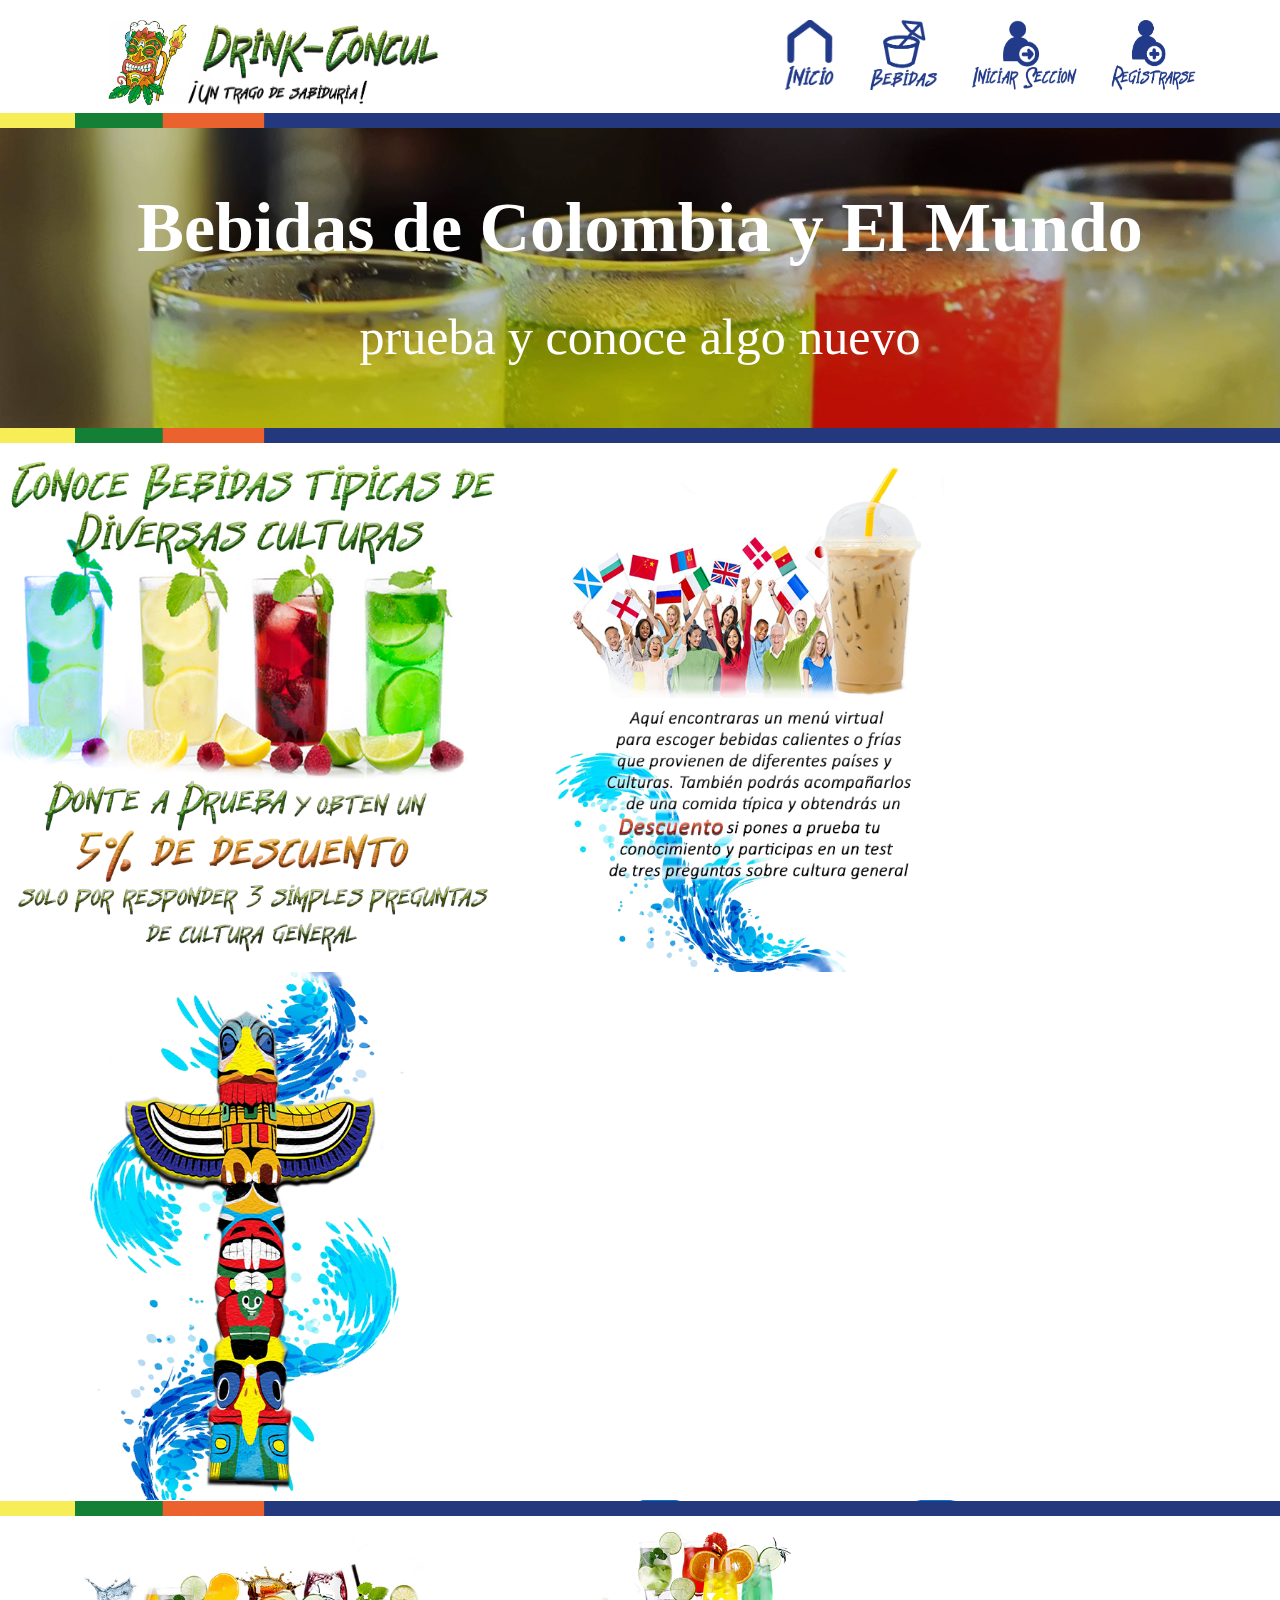
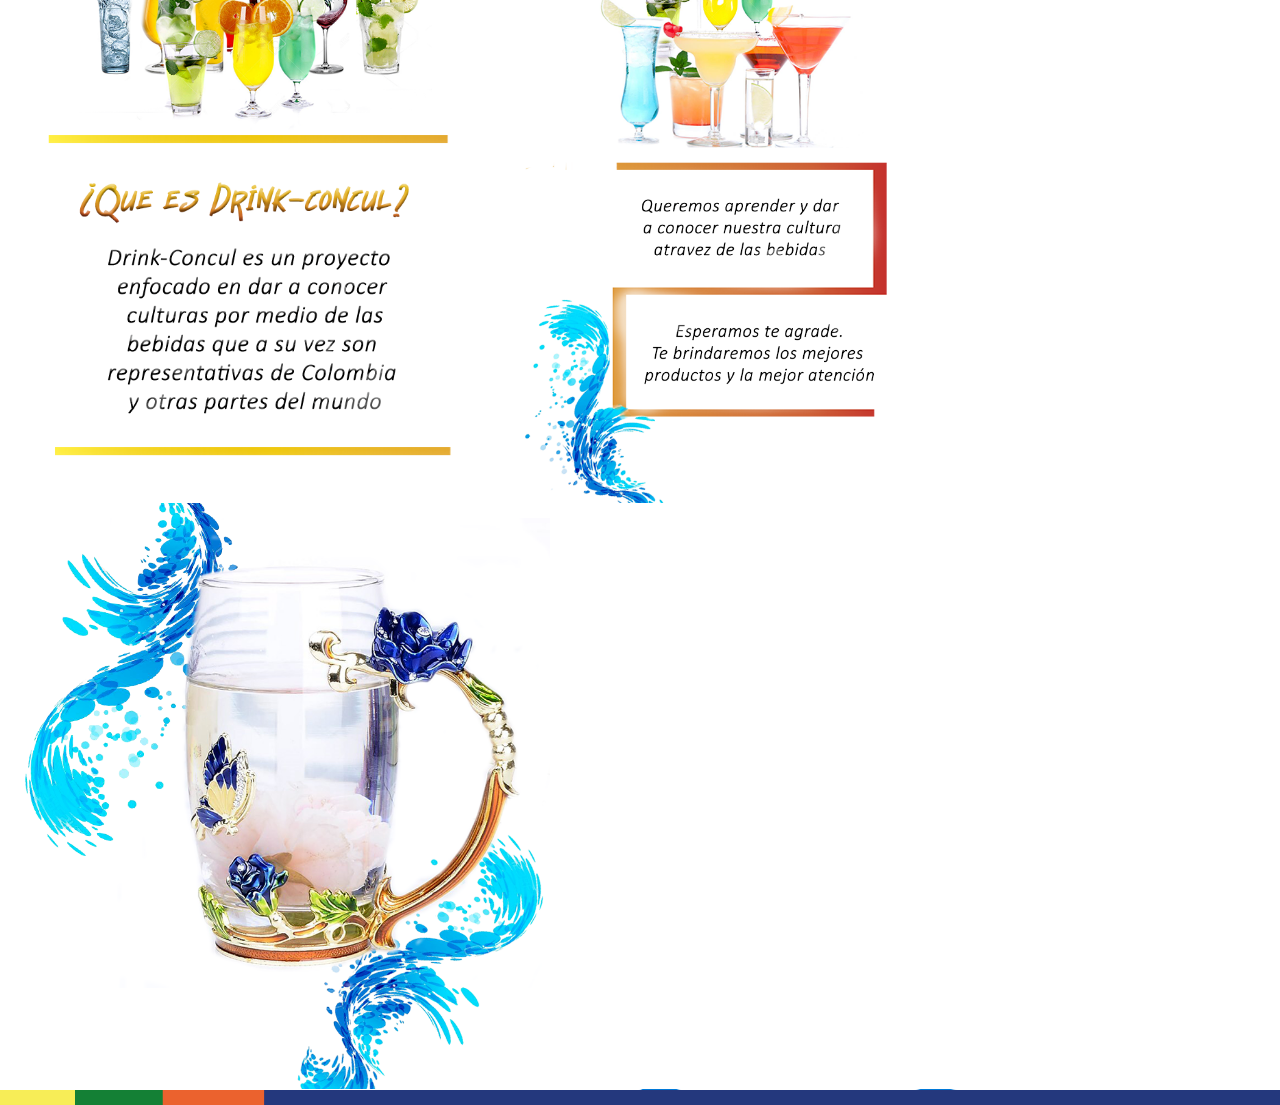
<file: index.html>
<!DOCTYPE html>
<html>

     <head>
          <meta charset="utf-8">
          <meta name="author" contex="Drink Concul">
          <meta name="description" contex="         ">
          <meta name="keywords" contex="            ">
          <title>Drink Concul</title>
          <body bgcolor="#E5E8E8">
          <body behavior=Scroll>


          <link rel="stylesheet" href="css/estilo.css">
         

          <link rel="icon" href="img/logoone.jpg">

           
           <meta name="viewport" content="width=device-width">
           <meta name="viewport" content="width=device-width, user-scalable=no, initial-scalable=1.0, maximun-scale=1.0,">
            

           
           

     </head>

     <body>


      <header>


        <div class="contenedor">

          <div id="marca">
              <h1><img src="img/eqiz.png" width="80" height="85"  ><img src="img/efe.png" width="250" height="80"  > </h1>
          </div>


          <nav>
            <ul id="logosa">
               
 
           </ul>
         </nav>

         

         <nav>
            <ul id="logosb">
              
               
               <li id="logos3"><a href="index.html">
                <input type=image src="img/casita.png" width="50" height="70"  > </form> </span></li>

               <li id="logos4"><a href="bebidas.html">
                <input type=image src="img/casita 2.png" width="70" height="70"  >  </li>

               <li id="logos5"><a href="index.html">
                <input type=image src="img/casita 3.png" width="105" height="70" ></li>

                <li id="logos5"><a href="index.html">
                  <input type=image src="img/casita 4.png" width="85" height="70" ></li>
                

               <li id="logos6"><a href="index.html"></a>
                <button type=imgage src="img/casita 4.png" width="0" height="0"  > </li>
              
           </ul>
         </nav>

       </div> 

      </header>
      








  <section id="cabecera">
    <div class="contenedor">
      
      <h1>Bebidas de Colombia y El Mundo</h1>
      <p>prueba y conoce algo nuevo<br></p>
    </div>
  </section>







  <section id="paginas">


   <section id="pagina2">
    <div class="caja">
      <img src="./img/pagina2.png">
      
    </div>
  </section>




 

  <section id="pagina3">
    <div class="caja">
      <img src="./img/pagina3.png"> 
      
      
    </div>
  </section>








  <section id="pagina4">
    <div class="caja">
      <img src="./img/pagina4.png">
      
    </div>
  </section>
  
  <section id="pagina5">
    <div class="caja">
      <img src="./img/lineab.png">
      
    </div>
  </section>

  <section id="pagina6">
    <div class="caja">
      <img src="./img/pagina6.png">
      
    </div>
  </section>
  <section id="pagina7">
    <div class="caja">
      <img src="./img/pagina7.png">
      
    </div>
  </section>
  <section id="pagina8">
    <div class="caja">
      <img src="./img/pagina8.png">
      
    </div>
  </section>

  <section id="pagina10">
    <div class="caja">
      <img src="./img/lineab.png">
      
    </div>
  </section>






  </section>


 


           
          </body>






          











</html>
</file>
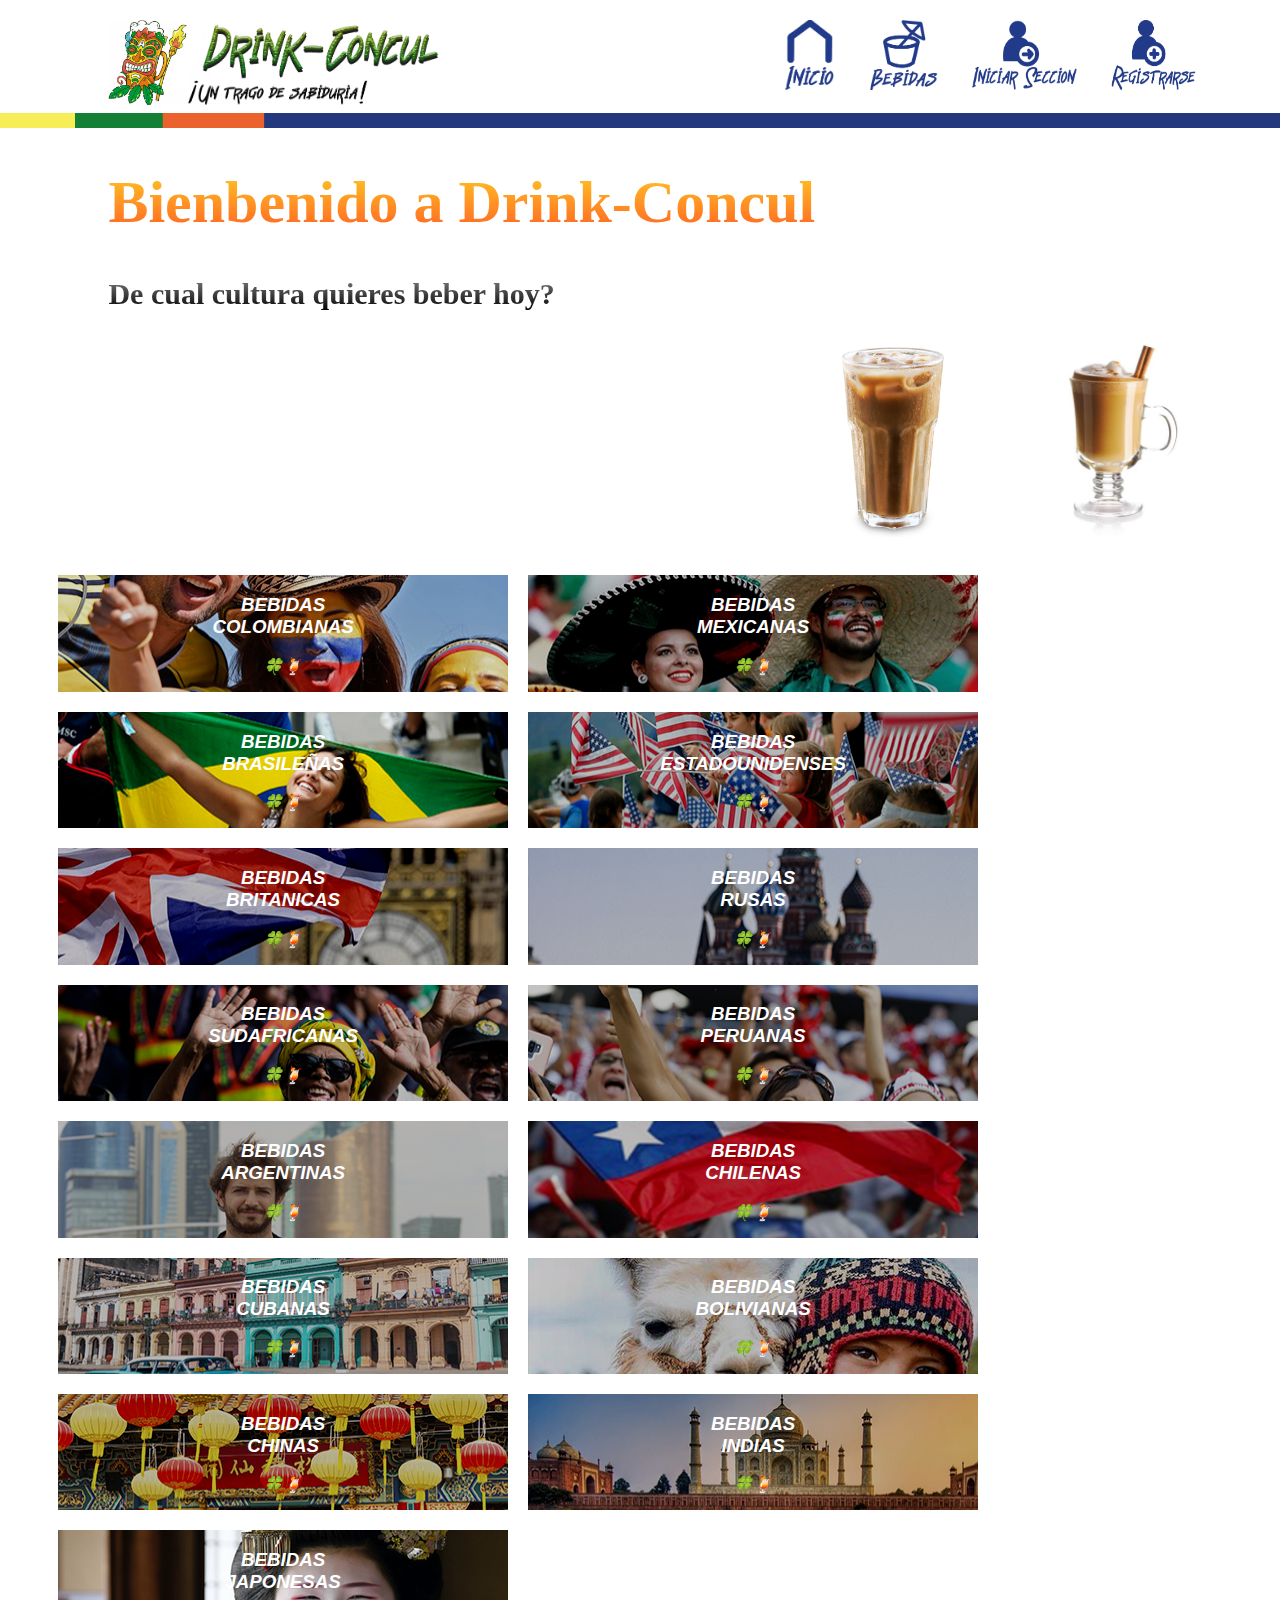
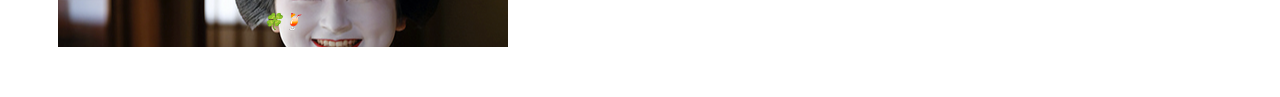
<file: bebidas.html>
<!DOCTYPE html>
<html>

     <head>
          <meta charset="utf-8">
          <meta name="author" contex="Drink Concul">
          <meta name="description" contex="         ">
          <meta name="keywords" contex="            ">
          <title>Drink Concul</title>
          <body bgcolor="#E5E8E8">
          <body behavior=Scroll>


          <link rel="stylesheet" href="css/estilo.css">
         

          <link rel="icon" href="img/logoone.jpg">

           
           <meta name="viewport" content="width=device-width">
           <meta name="viewport" content="width=device-width, user-scalable=no, initial-scalable=1.0, maximun-scale=1.0,">
            

           
           

     </head>

     <body>


      <header>


        <div class="contenedor">

          <div id="marca">
              <h1><img src="img/eqiz.png" width="80" height="85"  ><img src="img/efe.png" width="250" height="80"  > </h1>
          </div>


          <nav>
            <ul id="logosa">
               
 
           </ul>
         </nav>

         

         <nav>
            <ul id="logosb">
              
               
               <li id="logos3"><a href="index.html">
                <input type=image src="img/casita.png" width="50" height="70"  > </form> </span></li>

               <li id="logos4"><a href="bebidas.html">
                <input type=image src="img/casita 2.png" width="70" height="70"  >  </li>

               <li id="logos5"><a href="Registrarse.html">
                <input type=image src="img/casita 3.png" width="105" height="70" ></li>

                <li id="logos5"><a href="Registrarse.html">
                  <input type=image src="img/casita 4.png" width="85" height="70" ></li>
                

               <li id="logos6"><a href="index.html"></a>
                <button type=imgage src="img/casita 4.png" width="0" height="0"  > </li>
              
           </ul>
         </nav>

       </div> 

      </header>

      <body>


        <div class="contenedor">

          <div id="lilo">
              <h1>Bienbenido a Drink-Concul </h1>
              <p>De cual cultura quieres beber hoy? </p>
          </div>


          <nav>
            <ul id="logosa">
               
 
           </ul>
         </nav>

         

         <nav>
            <ul id="logosb">
              
               


               <li id="logos12"><img src="img/ala.jpg" width="200" height="200" ></li>

                <li id="logos11"> <img src="img/farda.jpg" width="170" height="230" >      </li>
                

               <li id="logos6"><a href="index.html"></a>
                <button type=imgage src="img/casita 4.png" width="0" height="0"  > </li>
              
           </ul>
         </nav>

       </div> 

    </body>

    <section id="cajas">
        <div class="contenedor">

          <div class="caja1">
            <a href="Registrarse.html">
            <h3>BEBIDAS <br> COLOMBIANAS</h3>
            <p> 🍀🍹 </p></a>
          </div>

          <div class="caja2">
            <a href="Registrarse.html">
            <h3>BEBIDAS <br>MEXICANAS </h3>
            <p>🍀🍹</p></a>
          </div>

          <div class="caja3">
            <a href="Registrarse.html">
            <h3>BEBIDAS <br>BRASILEÑAS</h3>
            <p>🍀🍹</p></a>
          </div>

          <div class="caja4">
            <a href="Registrarse.html">
            <h3>BEBIDAS <br>ESTADOUNIDENSES</h3>
            <p>🍀🍹</p></a>
          </div>

          <div class="caja5">
            <a href="Registrarse.html">
            <h3>BEBIDAS <br>BRITANICAS</h3>
            <p>🍀🍹</p></a>
          </div>

          <div class="caja6">
            <a href="Registrarse.html">
            <h3>BEBIDAS <br>RUSAS</h3>
            <p>🍀🍹</p></a>
          </div>

          <div class="caja7">
            <a href="Registrarse.html">
            <h3>BEBIDAS <br>SUDAFRICANAS</h3>
            <p>🍀🍹</p></a>
          </div>

          <div class="caja8">
            <a href="Registrarse.html">
            <h3>BEBIDAS<br> PERUANAS</h3>
            <p>🍀🍹</p></a>
          </div>

          <div class="caja9">
            <a href="Registrarse.html">
            <h3>BEBIDAS<br> ARGENTINAS</h3>
            <p>🍀🍹</p></a>
          </div>

          <div class="caja10">
            <a href="Registrarse.html">
            <h3>BEBIDAS<br> CHILENAS</h3>
            <p>🍀🍹</p></a>
          </div>

          <div class="caja11">
            <a href="Registrarse.html">
            <h3>BEBIDAS<br> CUBANAS</h3>
            <p>🍀🍹</p></a>
          </div>

          <div class="caja12">
            <a href="Registrarse.html">
            <h3>BEBIDAS<br> BOLIVIANAS</h3>
            <p>🍀🍹</p></a>
          </div>
          <div class="caja13">
            <a href="Registrarse.html">
            <h3>BEBIDAS<br>  CHINAS</h3>
            <p>🍀🍹</p></a>
          </div>

          <div class="caja14">
            <a href="Registrarse.html">
            <h3>BEBIDAS <br>INDIAS</h3>
            <p>🍀🍹</p></a>
          </div>

          <div class="caja15">
            <a href="Registrarse.html">
            <h3>BEBIDAS <br>JAPONESAS</h3>
            <p>🍀🍹</p></a>
          </div>

       


      </section>
</file>
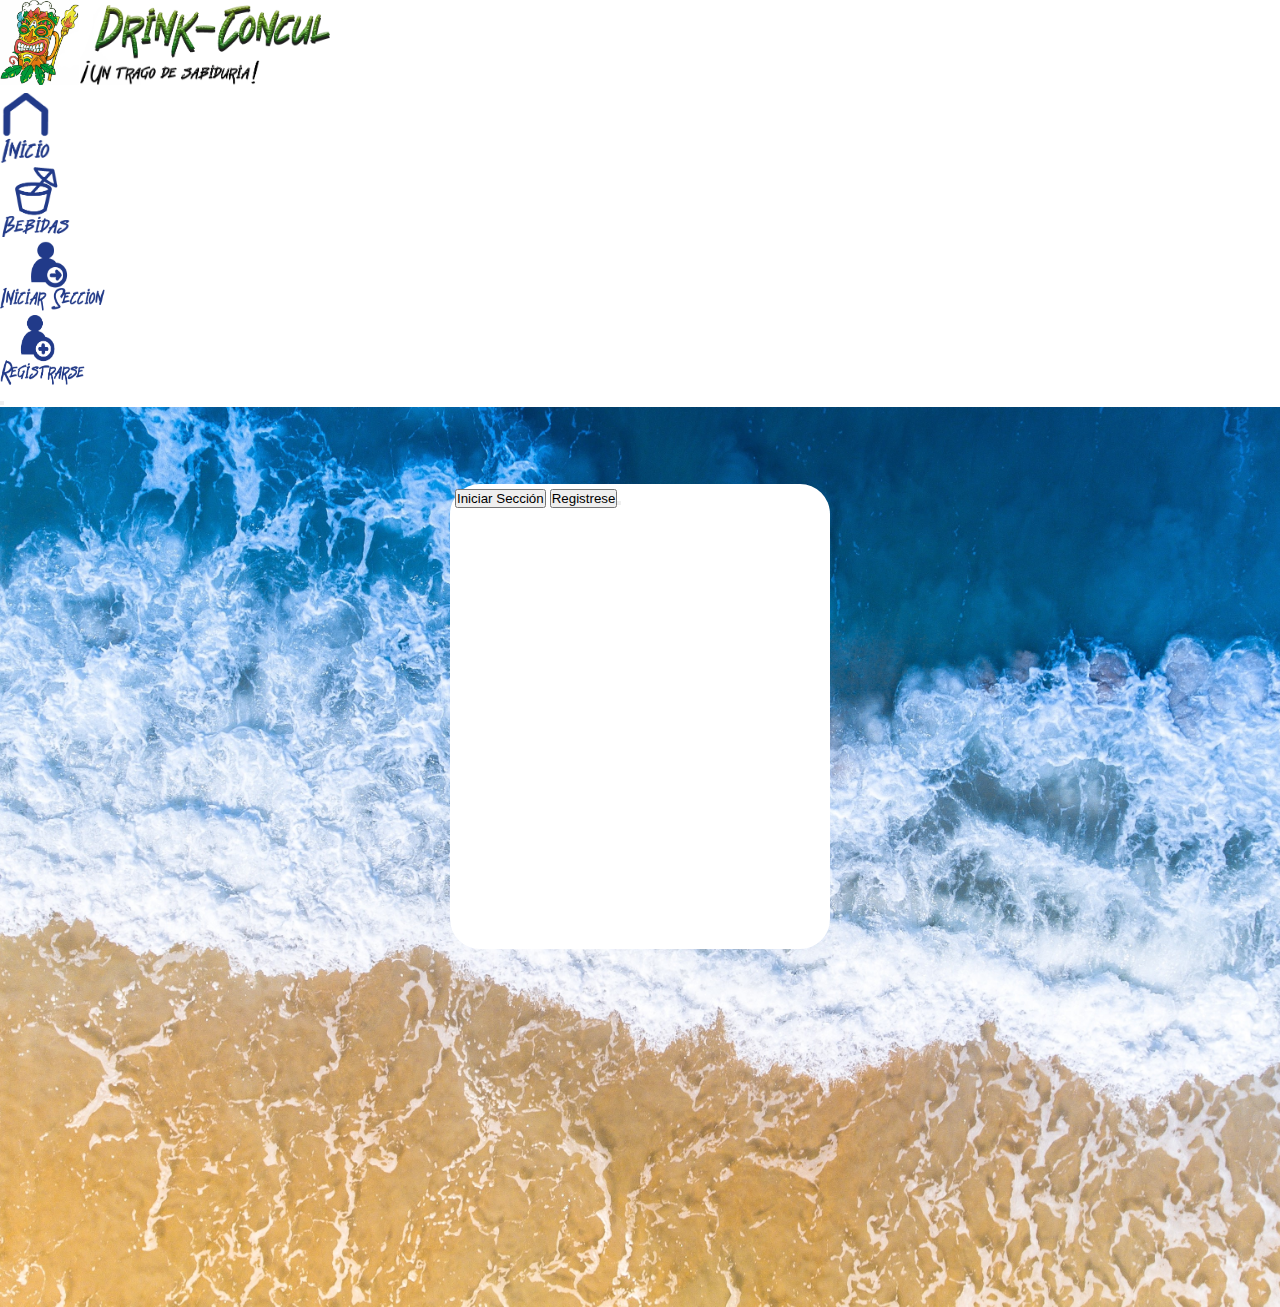
<file: Registrarse.html>
<!DOCTYPE html>
<html>

     <head>
         
          <meta charset="utf-8">
          <meta name="author" contex="Seguidores Organicos">
          <meta name="description" contex="Te ayudamos a conseguir cerca de mil seguidores organicos en instagram en un mes por tan solo un dolar. Un generador de seguidores de instagram 100% reales e interesados en tu contenido. Incrementa las ventas de tu negocio. Haste conocer en instagram">
          <meta name="keywords" contex="followers, seguidores, organicos, seguidores organicos, instagram, seguidores organicos en instagram, seguidores reales, seguidores gratis,consigue seguidores gratis, seguidores 100% reales en instagram, generador de seguidores organicos, seguidores de instagram, gana mas followers, gana mas seguidores, negocio en instagram, incrementa tus seguidores,  ">
          <title>Registrarses</title>

        
          <link rel="stylesheet" href="css/estilo_de_registro_e_inicio.css">

          

           
           <meta name="viewport" content="width=device-width">

     </head>
     <header>


      <div class="contenedor">

        <div id="marca">
            <h1><img src="img/eqiz.png" width="80" height="85"  ><img src="img/efe.png" width="250" height="80"  > </h1>
        </div>


        <nav>
          <ul id="logosa">
             

         </ul>
       </nav>

       

       <nav>
          <ul id="logosb">
            
             
             <li id="logos3"><a href="Inicio_de_ drinlconcul.html">
              <input type=image src="img/casita.png" width="50" height="70"  > </form> </span></li>

             <li id="logos4"><a href="bebidas.html">
              <input type=image src="img/casita 2.png" width="70" height="70"  >  </li>

             <li id="logos5"><a href="index.html">
              <input type=image src="img/casita 3.png" width="105" height="70" ></li>

              <li id="logos5"><a href="index.html">
                <input type=image src="img/casita 4.png" width="85" height="70" ></li>
              

             <li id="logos6"><a href="index.html"></a>
              <button type=imgage src="img/casita 4.png" width="0" height="0"  > </li>
            
         </ul>
       </nav>

     </div> 

    </header>

     <body>
      
       <div class="container">
         <div class="form-box">
           <div class="buttom-box">
             <div id="elegir"></div>
             <button type="buttom" class="toggle-btn">Iniciar Sección</button>
             <button type="buttom" class="toggle-btn">Registrese<button>

           </div>
         </div>

     </div>
    

</html>
</file>
<file: css/estilo.css>
body{
	font: 15px;
	font-family: Manterah;
	src:url(Manterah.ttf); 
	padding:auto;
	margin:auto;
	background-color:#ffffff;

}



.contenedor{
	width:94%;
	margin:auto;
	overflow:hidden;
	 
}

ul{      
	 margin:0;
	 padding:auto;
}

button {

    background: transparent;
    border: none !important;
    font-size:0;
}


.oscuro{ 
   background:#ffffff;
   color:#ffffff;
   padding-top:10;
   padding-bottom:10; 
}














header{
  background:#ffffff;
  color:#ffffff;
  padding-top:10px;
  padding-right: auto;
  margin-left: 0px;
  padding-bottom:0px;
  min-height:70;
  border-bottom: silver 15px solid;
  border-image-source: url('../img/linea.jpg');
  border-image-slice: 15;
  
  

}

header a{
   color:#ffffff;
   text-decoration:none;
   text-transform:uppercase;
   font-size:16px;
}


header li{
	
	display:inline ;
	
	padding:0px 0px 0px 30px;
}


header ul{
	
	display:inline ;
	
	padding:0px 0px 0px 0px;
}

header #marca{
	float:left;
	margin-left:70px;
}
header #marca h1{
	margin:0;
 
}

header nav{
	margin-top:0px;
	float:right;
}



header a:hover{
	color:#cccccc;
	margin-top:0px;
	font-weight:bold;
}




















#cabecera{
	min-height:300px;
	background:url('../img/bebidas7.png') no-repeat 0 -240px;
	text-align:center;
	color:#ffffff;
	border-bottom: silver 15px solid;
	border-image-source: url('../img/linea.jpg');
	border-image-slice: 15;

}

#cabecera h1{
	margin-top:60px;
	font-size:70px;
	margin-bottom:10px;
	color:#ffffff;


}
#cabecera p{
	margin-top:40px;
	font-size:50px;
	margin-bottom:10px;
	color:#ffffff;

}





#paginas img{

	float: left;
	width: 100%;
	
	
	box-sizing: border-box;
	


}

#pagina2 img{

	width: 100%;
	max-width: 500px;
	margin:auto
	

}













#pagina3 img{

    width: 100%;
	max-width: 405px;
	margin-left:50px ;
	
	
	
	box-sizing: border-box;
	
}









#pagina4 img{

    width: 100%;
	max-width: 356px;
	margin-left:50px ;
	
	box-sizing: border-box;
	


}


#pagina5 img{

	width: 100%;
		border-bottom: silver 15px solid;
	border-image-source: url('../img/linea.jpg');
	border-image-slice: 15;
	box-sizing: border-box;
	
}



#pagina6 img{

    width: 100%;
	max-width: 490px;

	
	box-sizing: border-box;
	


}
#pagina7 img{

    width: 100%;
	max-width: 380px;
	margin-right:30px;
	margin-left: 30px;
	
	
	
	box-sizing: border-box;
	
}
#pagina8 img{

    width: 100%;
	max-width: 550px;
	
	
	
	box-sizing: border-box;
	
}


#pagina10 img{

	width: 100%;
		border-bottom: silver 15px solid;
	border-image-source: url('../img/linea.jpg');
	border-image-slice: 15;
	box-sizing: border-box;
	
}



	





























#calaver img {
   padding: 0px;
   margin: 0;
	width:150px;
	
	
 
 }
 #calaver {
	border-bottom: silver 15px solid;
	border-image-source: url('../img/linea.jpg');
	border-image-slice: 15;

	 
	 
  
  }



/*css para lateral de nosotros.html*/

aside#lateral{
	float: right;
	width: 30%;
	margin-top: 10px;
}
.oscuro{
	padding: 15px;
	color:#fff;
	margin-top: 10px;
	margin-bottom: 10px;
}




footer{
	padding:20px;
	margin-top:20px;
	color:#ffffff;
	background-color: #263780;
	text-align:center;
}

@media screen and (max-width: 700px){
	#paginas img{

		
		width: 100%;
		
		
		
	
	
	}
}
	








body{
	background:#ffffff;
	color:#ffffff;
	padding-top:10px;
	padding-right: auto;
	margin-left: 0px;
	padding-bottom:0px;
	min-height:70;

	
	
  
  }
  
  body a{
	 color:#ffffff;
	 text-decoration:none;
	 text-transform:uppercase;
	 font-size:16px;
  }
  
  
  body li{
	  
	  display:inline ;
	  
	  padding:0px 0px 0px 30px;
  }
  
  
  body ul{
	  
	  display:inline ;
	  
	  padding:0px 0px 0px 0px;
  }
  
  body #lilo{
	  float:left;
	  margin-left:70px;
  }
  body #lilo h1{
	 
	font-weight:bold;
	font-size:60px;
	padding-top: px;
	background: linear-gradient(#ffcc24,#ff5c24);
	-webkit-background-clip: text;
	  color: transparent;
   
  }
  
  body #lilo p{
	font-weight:bold;
	font-size:30px;
	margin:0;
	background: linear-gradient(grey,black);
	-webkit-background-clip: text;
	  color: transparent;
	
 
}

  body nav{
	  margin-top:0px;
	  float:right;
  }
  
  
  
  body a:hover{
	  color:#cccccc;
	  margin-top:0px;
	  font-weight:bold;
  }
  


  #cajas{
	  
	margin-top:20px;
	margin-bottom: 40px;
	padding-left:10px;
}
#cajas .caja1{
	font-family:Arial, Helvetica, sans-serif ;
	font-style: italic;
	float:left;
	text-align:center;
	width:100%;
	max-width: 450px;
	padding:0px;
	margin: 10px;
	background: linear-gradient(#000000,#383838);
	-webkit-background-clip: text;
	  color: transparent;
	  background:url('../img/colombia.png') no-repeat 0 -20px;
}
#cajas .caja2{
	font-family:Arial, Helvetica, sans-serif ;
	font-style: italic;
	float:left;
	text-align:center;
	width:100%;
	max-width: 450px;
	padding:0px;
	margin: 10px;
	background: linear-gradient(#000000,#383838);
	-webkit-background-clip: text;
	  color: transparent;
	  background:url('../img/mexico.png') no-repeat 0 -20px;
}

#cajas .caja3{
	font-family:Arial, Helvetica, sans-serif ;
	font-style: italic;
	float:left;
	text-align:center;
	width:100%;
	max-width: 450px;
	padding:0px;
	margin: 10px;
	background: linear-gradient(#000000,#383838);
	-webkit-background-clip: text;
	  color: transparent;
	  background:url('../img/brasil.png') no-repeat 0 -20px;
}
#cajas .caja4{
	font-family:Arial, Helvetica, sans-serif ;
	font-style: italic;
	float:left;
	text-align:center;
	width:100%;
	max-width: 450px;
	padding:0px;
	margin: 10px;
	background: linear-gradient(#000000,#383838);
	-webkit-background-clip: text;
	  color: transparent;
	  background:url('../img/estados.png') no-repeat 0 -20px;
}
#cajas .caja5{
	font-family:Arial, Helvetica, sans-serif ;
	font-style: italic;
	float:left;
	text-align:center;
	width:100%;
	max-width: 450px;
	padding:0px;
	margin: 10px;
	background: linear-gradient(#000000,#383838);
	-webkit-background-clip: text;
	  color: transparent;
	  background:url('../img/british.png') no-repeat 0 -20px;
}
#cajas .caja6{
	font-family:Arial, Helvetica, sans-serif ;
	font-style: italic;
	float:left;
	text-align:center;
	width:100%;
	max-width: 450px;
	padding:0px;
	margin: 10px;
	background: linear-gradient(#000000,#383838);
	-webkit-background-clip: text;
	  color: transparent;
	  background:url('../img/rusia.png') no-repeat 0 -0px;
}

#cajas .caja7{
	font-family:Arial, Helvetica, sans-serif ;
	font-style: italic;
	float:left;
	text-align:center;
	width:100%;
	max-width: 450px;
	padding:0px;
	margin: 10px;
	background: linear-gradient(#000000,#383838);
	-webkit-background-clip: text;
	  color: transparent;
	  background:url('../img/sud.png') no-repeat 0 -20px;
}
#cajas .caja8{
	font-family:Arial, Helvetica, sans-serif ;
	font-style: italic;
	float:left;
	text-align:center;
	width:100%;
	max-width: 450px;
	padding:0px;
	margin: 10px;
	background: linear-gradient(#000000,#383838);
	-webkit-background-clip: text;
	  color: transparent;
	  background:url('../img/peru.png') no-repeat 0 -20px;
}
#cajas .caja9{
	font-family:Arial, Helvetica, sans-serif ;
	font-style: italic;
	float:left;
	text-align:center;
	width:100%;
	max-width: 450px;
	padding:0px;
	margin: 10px;
	background: linear-gradient(#000000,#383838);
	-webkit-background-clip: text;
	  color: transparent;
	  background:url('../img/argentina.png') no-repeat 0 -20px;
}
#cajas .caja10{
	font-family:Arial, Helvetica, sans-serif ;
	font-style: italic;
	float:left;
	text-align:center;
	width:100%;
	max-width: 450px;
	padding:0px;
	margin: 10px;
	background: linear-gradient(#000000,#383838);
	-webkit-background-clip: text;
	  color: transparent;
	  background:url('../img/chil.png') no-repeat 0 -20px;
}
#cajas .caja11{
	font-family:Arial, Helvetica, sans-serif ;
	font-style: italic;
	float:left;
	text-align:center;
	width:100%;
	max-width: 450px;
	padding:0px;
	margin: 10px;
	background: linear-gradient(#000000,#383838);
	-webkit-background-clip: text;
	  color: transparent;
	  background:url('../img/cuba.png') no-repeat 0 -20px;
}
#cajas .caja12{
	font-family:Arial, Helvetica, sans-serif ;
	font-style: italic;
	float:left;
	text-align:center;
	width:100%;
	max-width: 450px;
	padding:0px;
	margin: 10px;
	background: linear-gradient(#000000,#383838);
	-webkit-background-clip: text;
	  color: transparent;
	  background:url('../img/bolivia.png') no-repeat 0 -20px;
}

#cajas .caja13{
	font-family:Arial, Helvetica, sans-serif ;
	font-style: italic;
	float:left;
	text-align:center;
	width:100%;
	max-width: 450px;
	padding:0px;
	margin: 10px;
	background: linear-gradient(#000000,#383838);
	-webkit-background-clip: text;
	  color: transparent;
	  background:url('../img/china.png') no-repeat 0 -20px;

}
#cajas .caja14{
	font-family:Arial, Helvetica, sans-serif ;
	font-style: italic;
	float:left;
	text-align:center;
	width:100%;
	max-width: 450px;
	padding:0px;
	margin: 10px;
	background: linear-gradient(#000000,#383838);
	-webkit-background-clip: text;
	  color: transparent;
	  background:url('../img/india.png') no-repeat 0 -20px;
}
#cajas .caja15{
	font-family:Arial, Helvetica, sans-serif ;
	font-style: italic;
	float:left;
	text-align:center;
	width:100%;
	max-width: 450px;
	padding:0px;
	margin: 10px;
	background: linear-gradient(#000000,#383838);
	-webkit-background-clip: text;
	  color: transparent;
	  background:url('../img/japon.png') no-repeat 0 -20px;
}
#cajas .caja16{
	font-family:Arial, Helvetica, sans-serif ;
	font-style: italic;
	float:left;
	text-align:center;
	width:100%;
	max-width: 450px;
	padding:0px;
	margin: 10px;
	background: linear-gradient(#000000,#383838);
	-webkit-background-clip: text;
	  color: transparent;
	  background:url('../img/bebidas7.png') no-repeat 0 -240px;
}
#cajas .caja17{
	font-family:Arial, Helvetica, sans-serif ;
	font-style: italic;
	float:left;
	text-align:center;
	width:100%;
	max-width: 450px;
	padding:0px;
	margin: 10px;
	background: linear-gradient(#000000,#383838);
	-webkit-background-clip: text;
	  color: transparent;
	  background:url('../img/bebidas7.png') no-repeat 0 -240px;
}
#cajas .caja18{
	font-family:Arial, Helvetica, sans-serif ;
	font-style: italic;
	float:left;
	text-align:center;
	width:100%;
	max-width: 450px;
	padding:0px;
	margin: 10px;
	background: linear-gradient(#000000,#383838);
	-webkit-background-clip: text;
	  color: transparent;
	  background:url('../img/bebidas7.png') no-repeat 0 -240px;
}
#cajas .caja img{
	width:300px;
</file>
<file: css/estilo_de_registro_e_inicio.css>
*{

	margin: 0;
	padding: 0;


}
.container{
       height: 100%;
       width: 100%;
		background:url('../img/mar.jpg') no-repeat 0 -400px;
	   background-position: center;
	   background-size: cover;
	   position: absolute;

	  }

.form-box{
	width: 370px;
	height: 455px;
	position: relative;
	margin: 6% auto;
	background: #fff;
	padding: 5px;
	border-radius: 30px;

}

.button box{

	position: relative;;
	box-shadow: 0 0 20px 9px #e0e0e0;
	border-radius: 30px;
	transition: 0.8s;
}


.boton1{
			height:38px;
			cursor: pointer;
			border: 0;
			padding-left: 0;
			padding-right: 0; 
			color:#ffffff;
			border-radius: 30px;
			width: 150px;
			margin:25px auto ;
			position: relative;
			background: linear-gradient( to right, rgba(233, 30, 99, 0.7), rgba(156, 39, 176, 0.7))
    
}

#cajas{
	margin-top:20px;
}
#cajas .caja{
	float:left;
	text-align:center;
	width:30%;
	padding:10px;
}
#cajas .caja img{
	width:4px;
	



	header{

		padding-top:10px;
		padding-right: auto;
		margin-left: 0px;
		padding-bottom:0px;
		min-height:70;
		border-bottom: silver 15px solid;
		border-image-source: url('../img/linea.jpg');
		border-image-slice: 15;
		
		
	  
	  }
	  
	  header a{
		 color:#ffffff;
		 text-decoration:none;
		 text-transform:uppercase;
		 font-size:16px;
	  }
	  
	  
	  header li{
		  
		  display:inline ;
		  
		  padding:0px 0px 0px 30px;
	  }
	  
	  
	  header ul{
		  
		  display:inline ;
		  
		  padding:0px 0px 0px 0px;
	  }
	  
	  header #marca{
		  float:left;
		  margin-left:70px;
	  }
	  header #marca h1{
		  margin:0;
	   
	  }
	  
	  header nav{
		  margin-top:0px;
		  float:right;
	  }
	  
	  
	  
	  header a:hover{
		  color:#cccccc;
		  margin-top:0px;
		  font-weight:bold;
	  }
</file>
